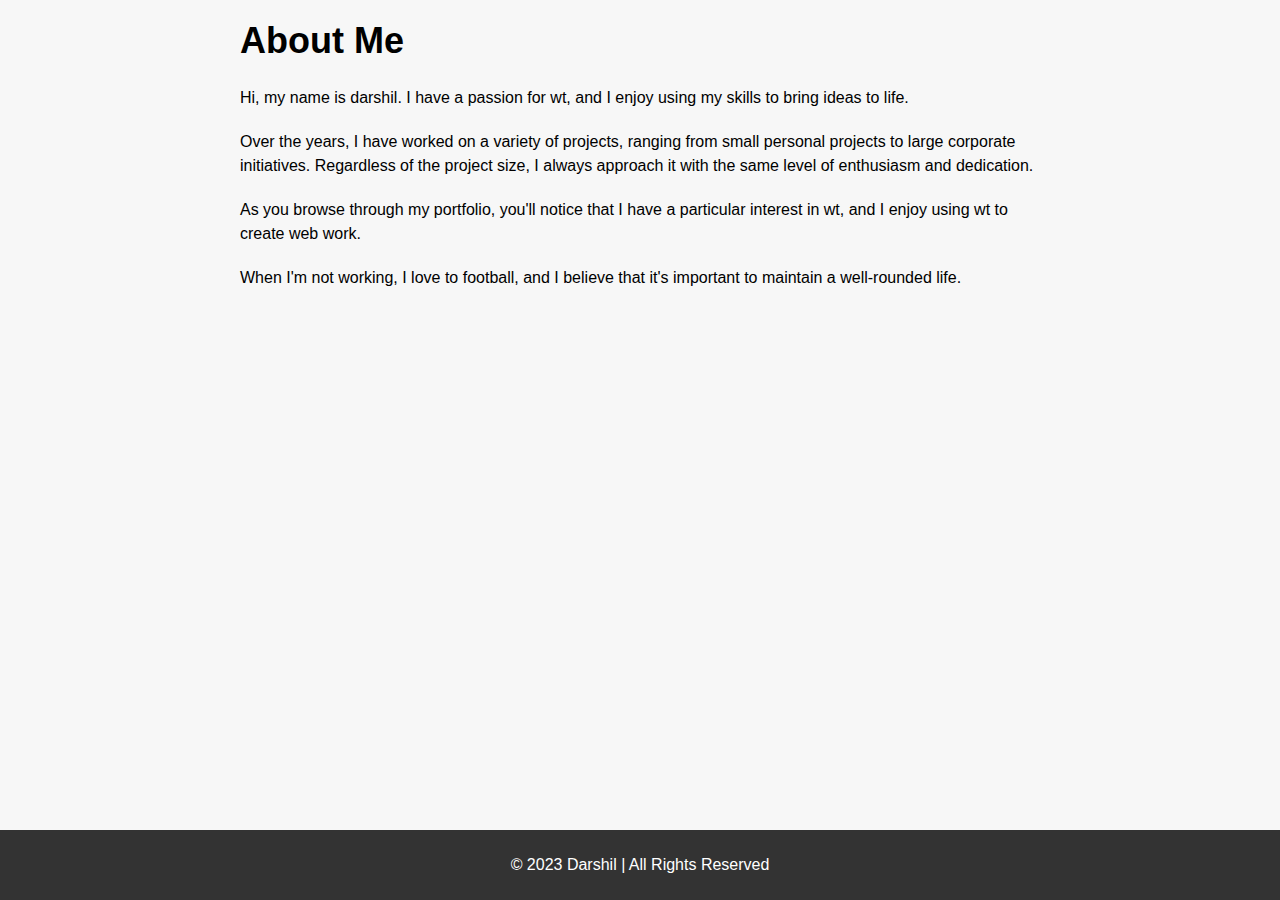
<file: Portfolio Website/about.html>
<!DOCTYPE html>
<html lang="en">
<head>
	<meta charset="UTF-8">
	<title>About | My Portfolio</title>
	<link rel="stylesheet" type="text/css" href="about.css">
</head>
<body>
	

	<main>
		<section class="about">
			<h1>About Me</h1>
			<p>Hi, my name is darshil. I have a passion for wt, and I enjoy using my skills to bring ideas to life.</p>
			<p>Over the years, I have worked on a variety of projects, ranging from small personal projects to large corporate initiatives. Regardless of the project size, I always approach it with the same level of enthusiasm and dedication.</p>
			<p>As you browse through my portfolio, you'll notice that I have a particular interest in wt, and I enjoy using wt to create web work.</p>
			<p>When I'm not working, I love to football, and I believe that it's important to maintain a well-rounded life.</p>
		</section>
	</main>

	<footer>
		<p>&copy; 2023 Darshil | All Rights Reserved</p>
	</footer>
</body>
</html>
</file>
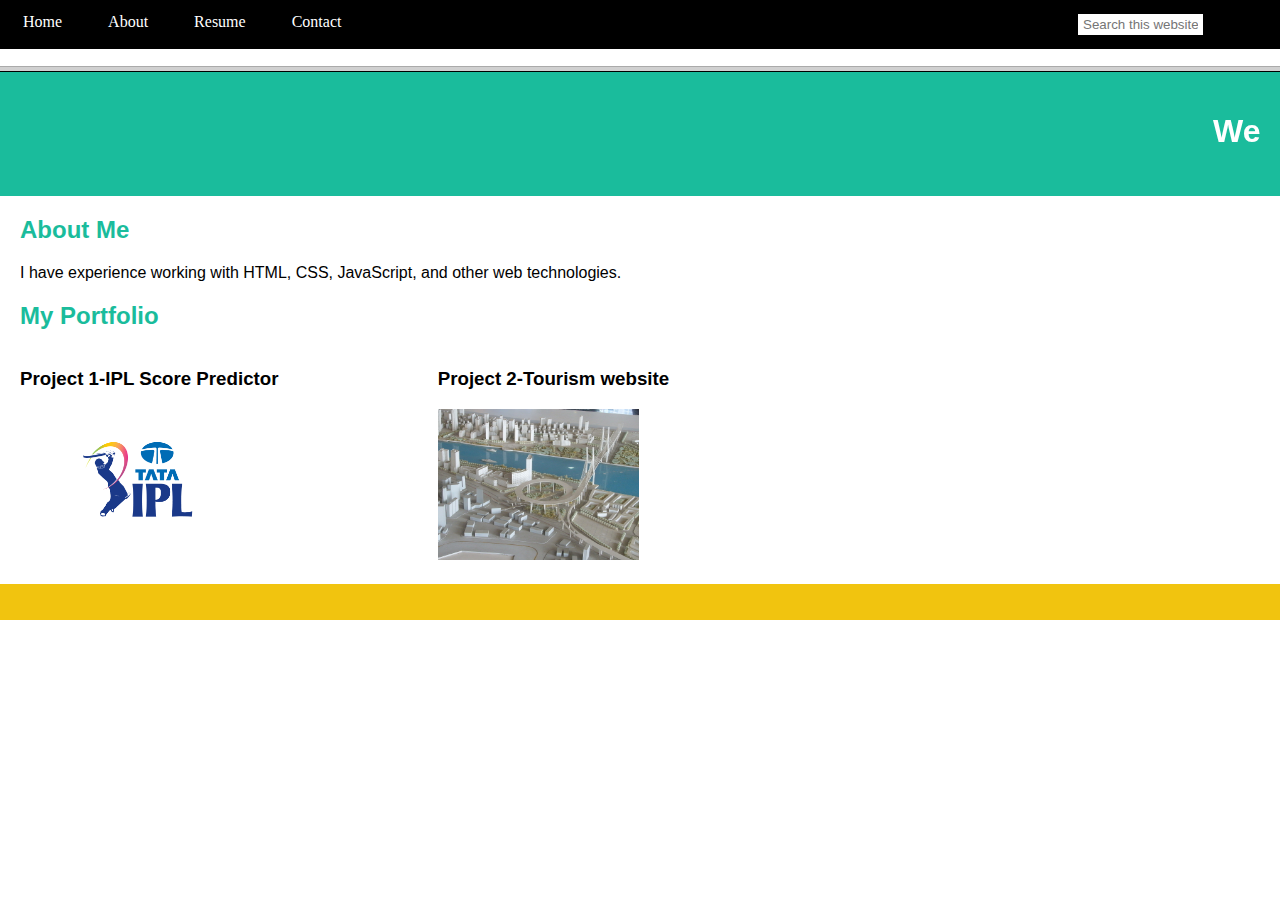
<file: Portfolio Website/frameset.html>
<!DOCTYPE html>
<html lang="en">
<head>
    <meta charset="UTF-8">
    <meta http-equiv="X-UA-Compatible" content="IE=edge">
    <meta name="viewport" content="width=device-width, initial-scale=1.0">
    <title>Document</title>
  
      
  
</head>

<frameset rows="7.5%,*,0">
    <frame src="Navbar.html" name="top" id="top"noResize />
<frameset cols = "*">
  
    
     
    <frame name="content" src="home.html" id="middle"noResize>
    
   
</frameset>

<noframes><body>
  <h1>No frame</h1>
</body></noframes>
</html>
</file>
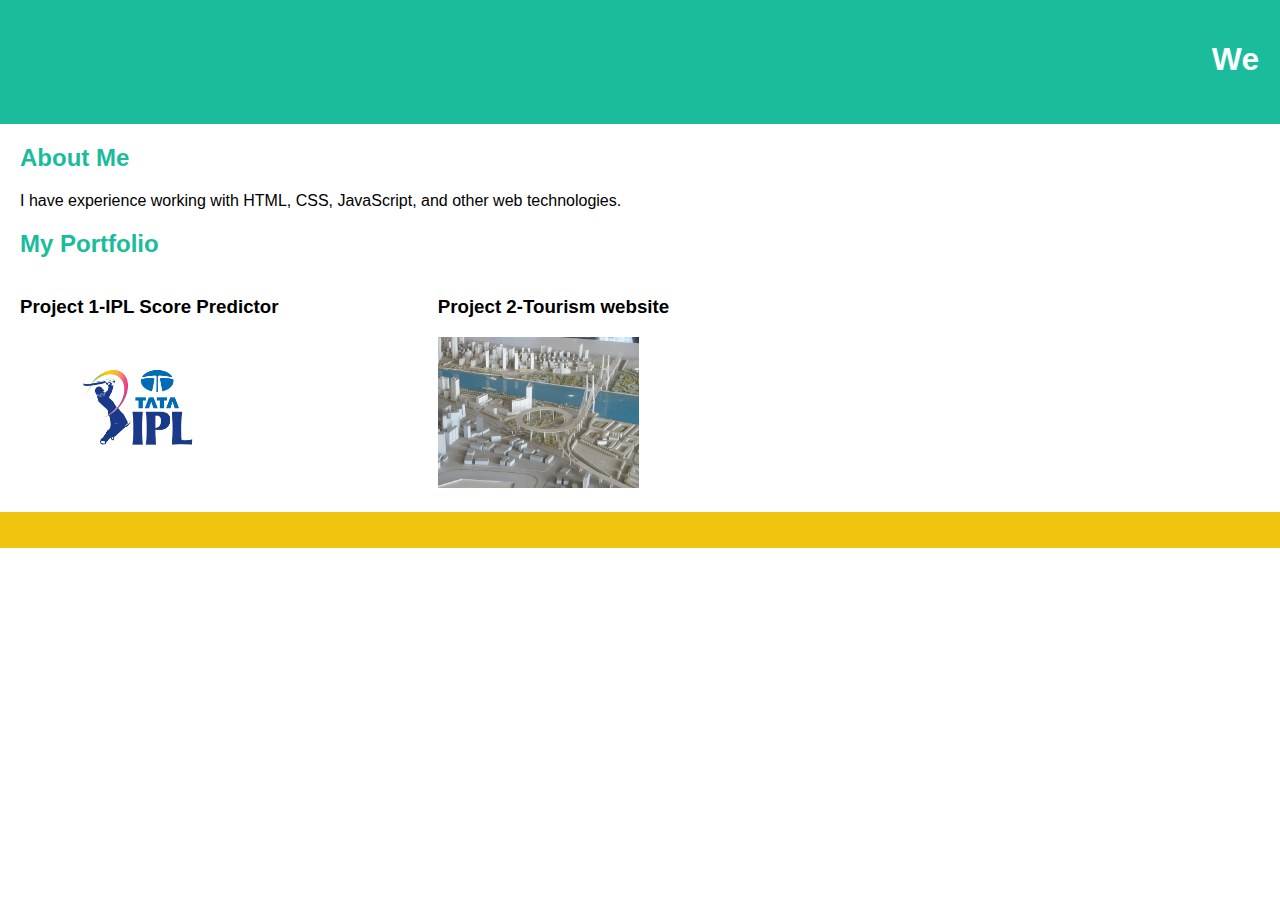
<file: Portfolio Website/home.html>
<!DOCTYPE html>
<html>
<head>
	<title>My Beautiful Webpage</title>
	<link rel="stylesheet" href="home.css">
</head>
<body>
	<header>
		<marquee behavior="" direction="left" ><h1>Welcome to My Beautiful Webpage</h1></marquee>
	</header>
	
	
	<section>
		<h2>About Me</h2>
		<p> I have experience working with HTML, CSS, JavaScript, and other web technologies.</p>
	</section>
	
	<section>
		<h2>My Portfolio</h2>
		<ul style=list-style-type:none>

			
			<li ><h3>Project 1-IPL Score Predictor</h3><a href="http://127.0.0.1:5000" target="_blank"><img src="Tataiplimage.png" style="width:60%; height:60%;"  alt=""> </a></li>
			
			<li><h3>Project 2-Tourism website</h3><a href="https://sites.google.com/view/planningandexploringcity/about-city" target="_blank"><img src="City.JPG" alt="" style="height: 50%; width:50%;"></a></li>
			
		</ul>
	</section>
	
	<footer>
		<p></p>
	</footer>
</body>
</html>
</file>
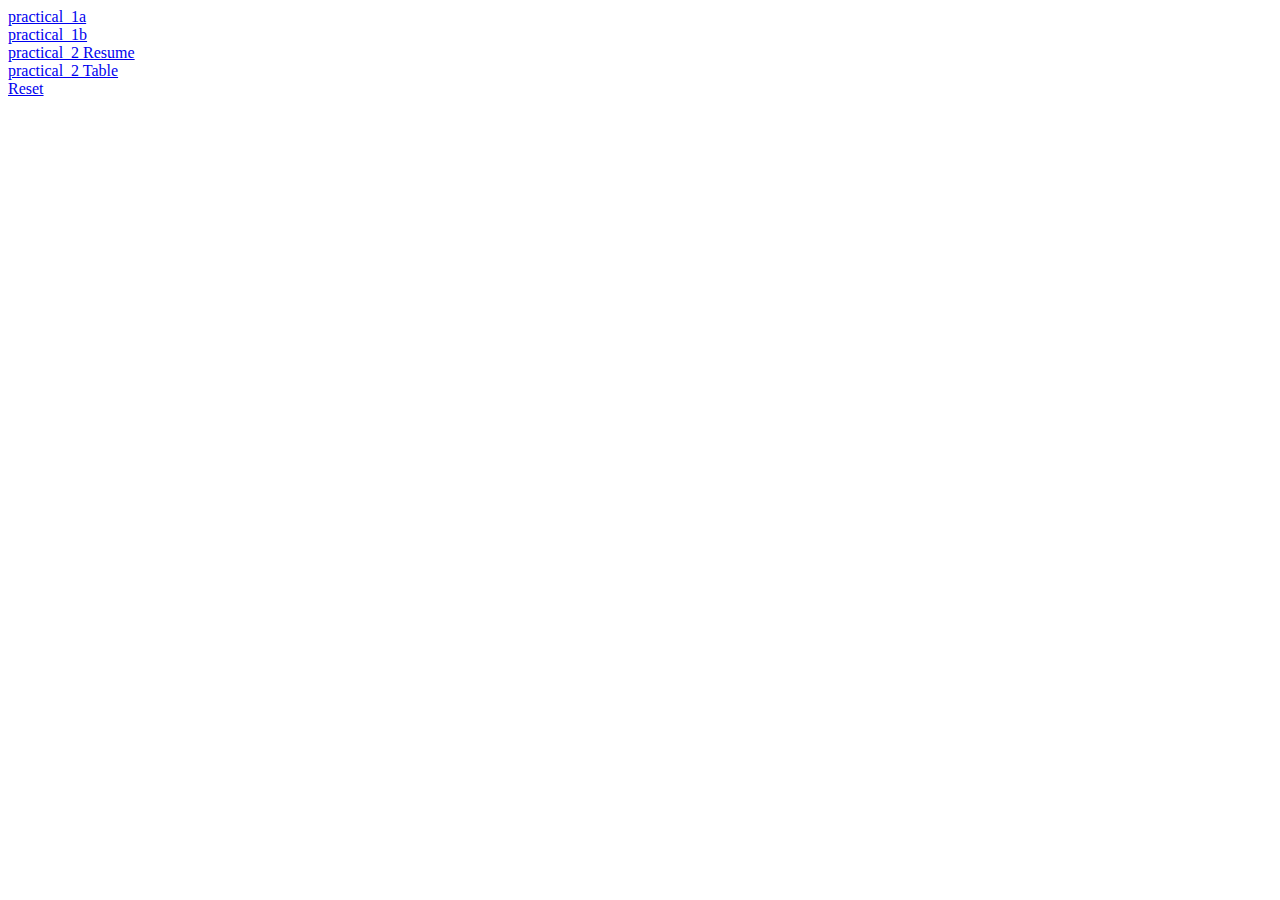
<file: Portfolio Website/navigation.html>
<!DOCTYPE html>
<html>
<head>
  <title>Navigation</title>
</head>
<body>
  <a href="../Main/practical_1a.html" target="content">practical_1a</a><br>
  <a href="../Main/practical1b.html" target="content">practical_1b</a><br>
  <a href="../Main/practical2_resume.html" target="content">practical_2 Resume</a><br>
  <a href="../Main/practical_2.html" target="content" > practical_2 Table</a><br>
  <a href="reset.html" target="content">Reset</a><br>
  
</body>
</html>
</file>
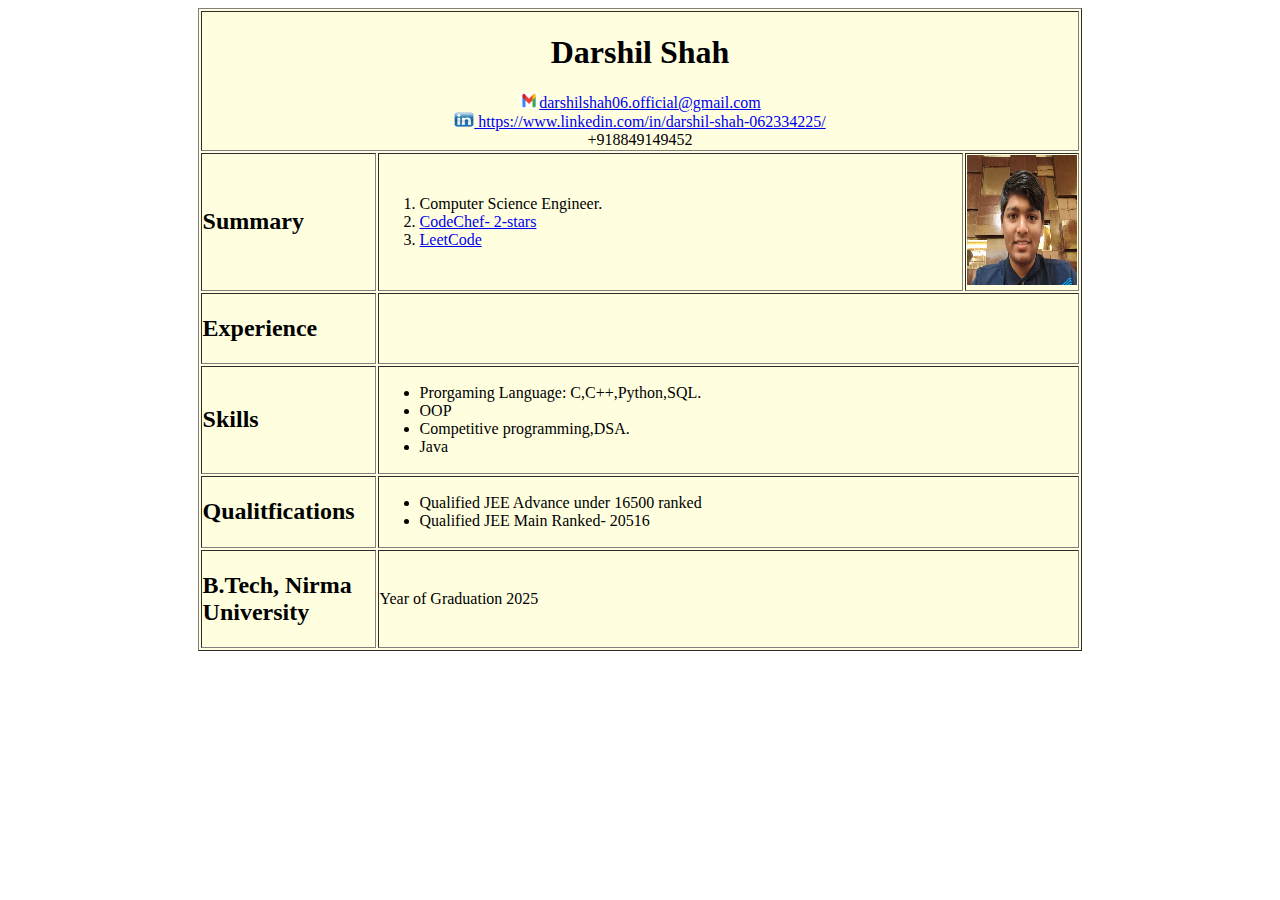
<file: Portfolio Website/Resume.html>
<!DOCTYPE html>
<html lang="en">

<head>
    <meta charset="UTF-8">
    <meta http-equiv="X-UA-Compatible" content="IE=edge">
    <meta name="viewport" content="width=device-width, initial-scale=1.0">
    <title>Darshil's Resume</title>

</head>

<body>
        <center>
        <table border="1" width="70%" heigth="150%" style="background-color: lightyellow;">
            <tr>
                <td colspan="3">
            <h1>
                <center><b>Darshil Shah</b></center>
            </h1>
        
            <center>
                <div>
                    <a href="https://darshilshah06.official@gmail.com" target="_blank"> <img src="gm.jpg" alt="Not found"
                            height="15px" width="20px">darshilshah06.official@gmail.com</a>
        
                </div>
                <div>
                    <a href="https://www.linkedin.com/in/darshil-shah-062334225/"> <img src="link.jpg" alt="Not found"
                            height="15px" width="20px">
                        https://www.linkedin.com/in/darshil-shah-062334225/</a>
                </div>
                <div>
                    +918849149452
                </div>
            </center>
           
                </td></tr>
            <tr >

                <td width="20%">
                    <h2>Summary</h2>
                </td>
                <td>
                    <ol>
                    <li>Computer Science Engineer.</li>
                    <li> <a href="https://www.codechef.com/users/darshilshah06" target="_blank">CodeChef- 2-stars</a> </li>
                    <li> <a href="https://leetcode.com/darshilshah06/"> LeetCode</a></li>
                </ol>
                </td>

                <td width="10%"><img src="Darshil.jpg" alt="image not found" height="130" width="110"></td>
            </tr>
            <tr>
                <td>
                    <h2>Experience</h2>
                </td>
                <td colspan="2">



                </td>
            </tr>
            <tr>
                <td>
                    <h2>Skills</h2>
                </td>
                <td colspan="2">
                    <ul>
                        <li>Prorgaming Language: C,C++,Python,SQL.</li>
                        <li>OOP</li>
                        <li>Competitive programming,DSA.</li>
                        <li>Java</li>
                    </ul>
                </td>
            </tr>
            <tr>
                <td>
                    <h2>Qualitfications</h2>
                </td>
                <td colspan="2">
                    <ul>
                        <li>Qualified JEE Advance under 16500 ranked</li>
                        <li>Qualified JEE Main Ranked- 20516</li>
                        
                    </ul>
                </td>


            <tr>
                <td>
                    <h2>B.Tech, Nirma University</h3>
                </td>
                <td colspan="2">
                    <p>Year of Graduation 2025</p>
                </td>
            </tr>

            </td>
            </tr>
        </table>
    </center>


</body>

</html>
</file>
<file: Portfolio Website/about.css>
body {
	font-family: Arial, sans-serif;
	background-color: #f7f7f7;
	margin: 0;
	padding: 0;
}

header {
	background-color: #333;
	color: #fff;
	padding: 10px 20px;
}

nav ul {
	margin: 0;
	padding: 0;
	list-style-type: none;
}

nav ul li {
	display: inline-block;
	margin-right: 20px;
}

nav ul li:last-child {
	margin-right: 0;
}

nav ul li a {
	color: #fff;
	text-decoration: none;
}

nav ul li a:hover {
	text-decoration: underline;
}

main {
	max-width: 800px;
	margin: 0 auto;
	padding: 20px;
}

.about h1 {
	font-size: 36px;
	margin-top: 0;
}

.about p {
	font-size: 16px;
	line-height: 1.5;
	margin-bottom: 20px;
}

footer {
	background-color: #333;
	color: #fff;
	padding: 10px 20px;
	text-align: center;
	position: absolute;
	bottom: 0;
	left: 0;
	right: 0;
}

/* Add the following CSS code to make all background after footer black */
body::after {
	content: "";
	display: block;
	position: fixed;
	top: 100%;
	left: 0;
	right: 0;
	height: 100vh;
	background-color: #000;
}
</file>
<file: Portfolio Website/home.css>
body {
	font-family: Arial, sans-serif;
	margin: 0;
	padding: 0;
}

header {
	background-color: #1abc9c;
	color: white;
	padding: 20px;
}


 li {
	display: inline-block;
	
}

  section ul {
    list-style-type: none;
    margin: 0;
    padding: 0;
  }

  section li {
    display: inline-block;
    width: calc(33.33% - 10px);
    margin-right: 10px;
    vertical-align: top;
  }

@keyframes color-change {
			0% { color: #ffcc00; }
			20% { color: #00ff00; }
			40% { color: #ff0000; }
			60% { color: #0000ff; }
			80% { color: #ff00ff; }
			100% { color: #00052a; }
		}

		h3 {
			animation: color-change 3s infinite alternate;
			
		



		}

 a {
	color: white;
	text-decoration: none;
}

section {
	margin: 20px;
}

section h2 {
	color: #1abc9c;
}

footer {
	background-color: #f1c40f;
	color: white;
	padding: 10px;
	text-align: center;
}
</file>
